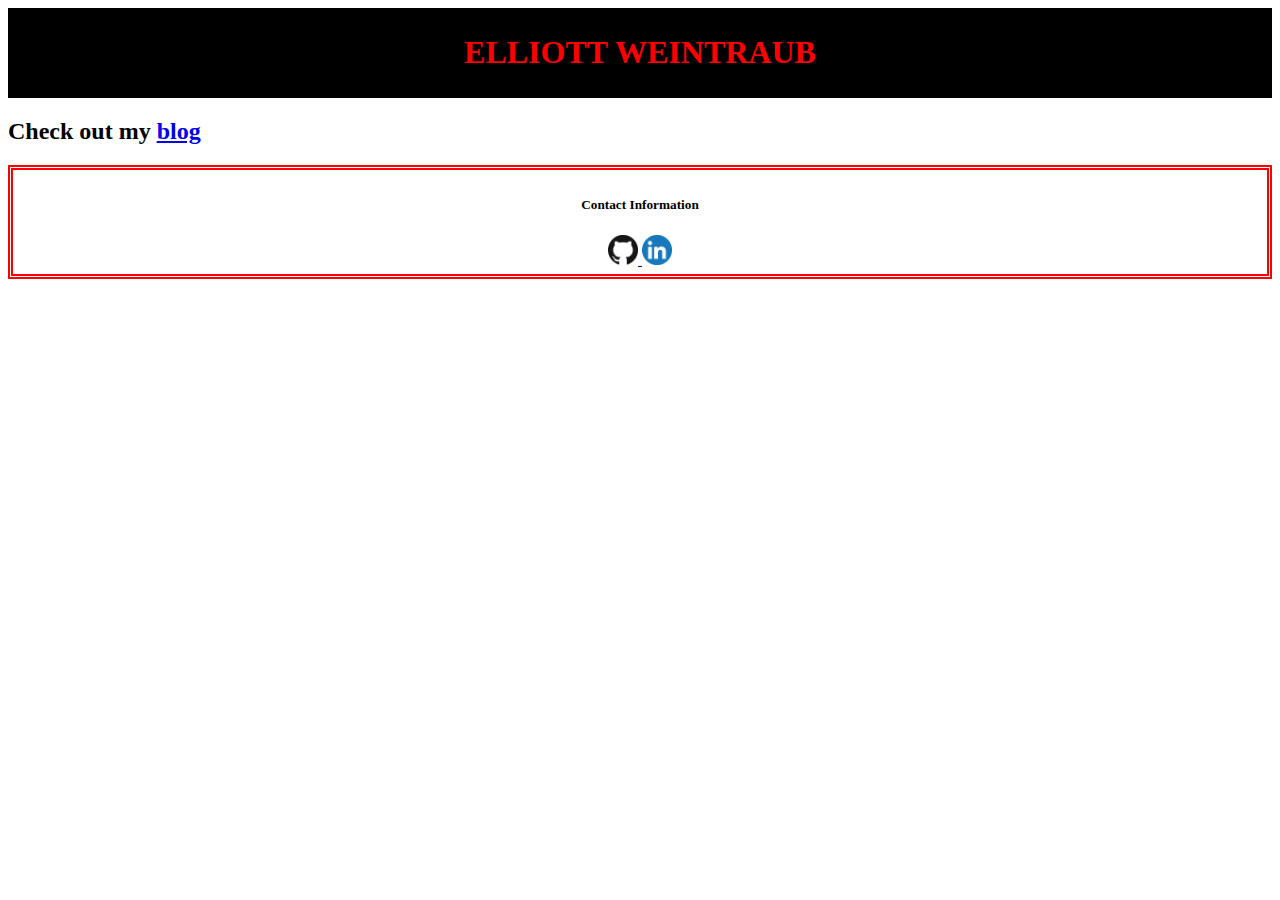
<file: index.html>
<!DOCTYPE html>
<html lang="en">
  <head>
    <meta charset = "UTF-<8" />
    <title> Elliott Weintraub </title>
    <link href = "css/stylesheet.css" rel = "stylesheet" type = "text/css">
    
  </head>

  <body>

    <div id = "header">
      <h1>Elliott Weintraub</h1>
    </div>
    <div>
      <h2>Check out my <a href = "blog.html"> blog </a></h2>
    </div>
    
    <div class = "contact" id = "footer">
      <h5> Contact Information </h5>
    
      <a href = "https://github.com/elliott1796" >
	<img id = "enlarge" style = "width:30px; height:30px" src = "pictures/github.png"> </img>
      </a>

      <a href = "https://www.linkedin.com/in/elliott1796">
	<img style = "width:30px; height:30px" src = "pictures/linkedin.png"> </img>
      </a>
    </div>
  </body>

</html>
</file>
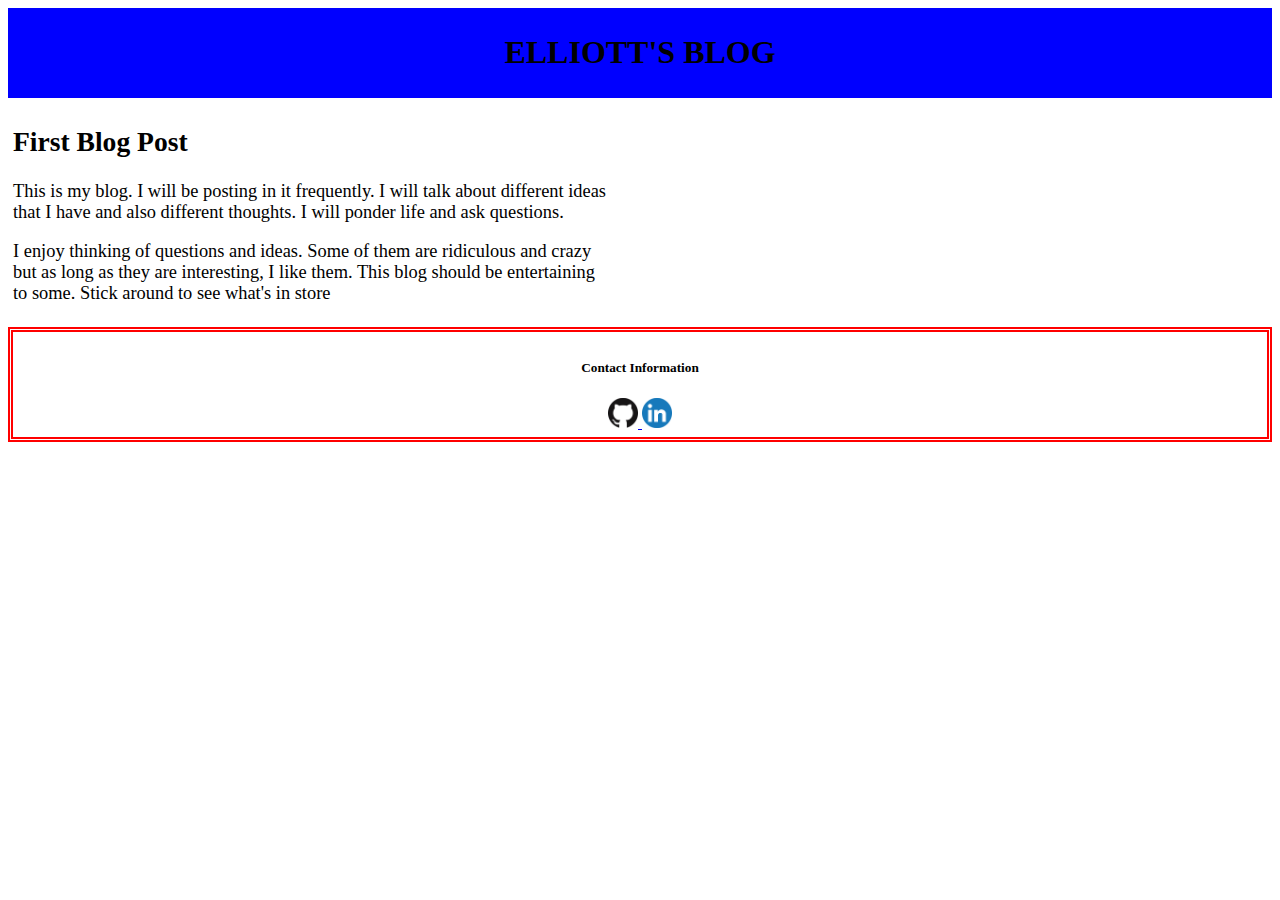
<file: blog.html>
<!DOCTYPE html>
<html lang="en">
  <head>
    <title>
      Elliott's Blog
    </title>
    <link href = "css/blog_style.css" rel = "stylesheet" type = "text/css">
  </head>

  <body>

    <div id = "header">
      <h1> Elliott's Blog </h1>
    </div>
    <section>
    <h2>
      First Blog Post
    </h2>
      <p>
	This is my blog. I will be posting in it frequently. I will talk about different ideas that I have and also different thoughts. I will ponder life and ask questions.
      </p>
      <p>
	I enjoy thinking of  questions and ideas. Some of them are ridiculous and crazy but as long as they are interesting, I like them. This blog should be entertaining to some. Stick around to see what's in store
      </p>
    </section>
    <div class = "contact" id = "footer">
      <h5> Contact Information </h5>

      <a href = "https://github.com/elliott1796" >
	<img id = "enlarge" style = "width:30px; height:30px" src = "pictures/github.png"> </img>
      </a>
      <a href = "https://www.linkedin.com/in/elliott1796">
	<img style = "width:30px; height:30px" src = "pictures/linkedin.png">
        </img>
      </a>
    </div>
    
  </body>
</html>
</file>
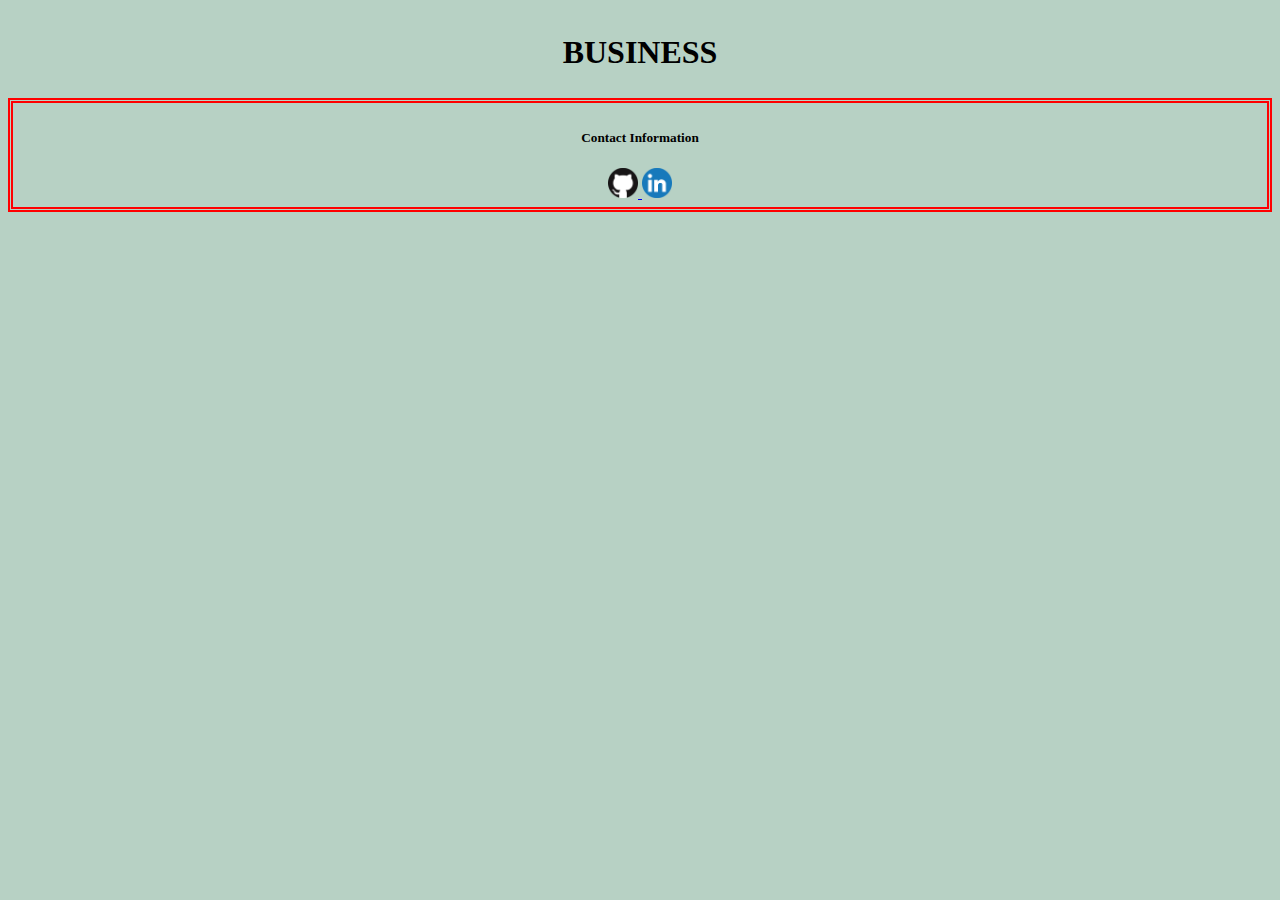
<file: business.html>
<!DOCTYPE html>
<html lang = "en">
  <head>
    <meta charset = "UTF-<8" />
    <title> Elliott's Business Page </title>
    <link href = "css/business_style.css" rel = "stylesheet" type = "text/css">
  </head>

  <body>
    <div id = "header">
      <h1> Business </h1>
    </div>

    <div class = "contact" id = "footer">
      <h5> Contact Information </h5>
      <a href = "https://github.com/elliott1796" >
	<img id = "enlarge" style = "width:30px; height:30px" src = "pictures/github.png"> </img>
      </a>
      <a href = "https://www.linkedin.com/in/elliott1796">
	<img style = "width:30px; height:30px" src = "pictures/linkedin.png">          </img>
      </a>
    </div>
    

  </body>

</html>
</file>
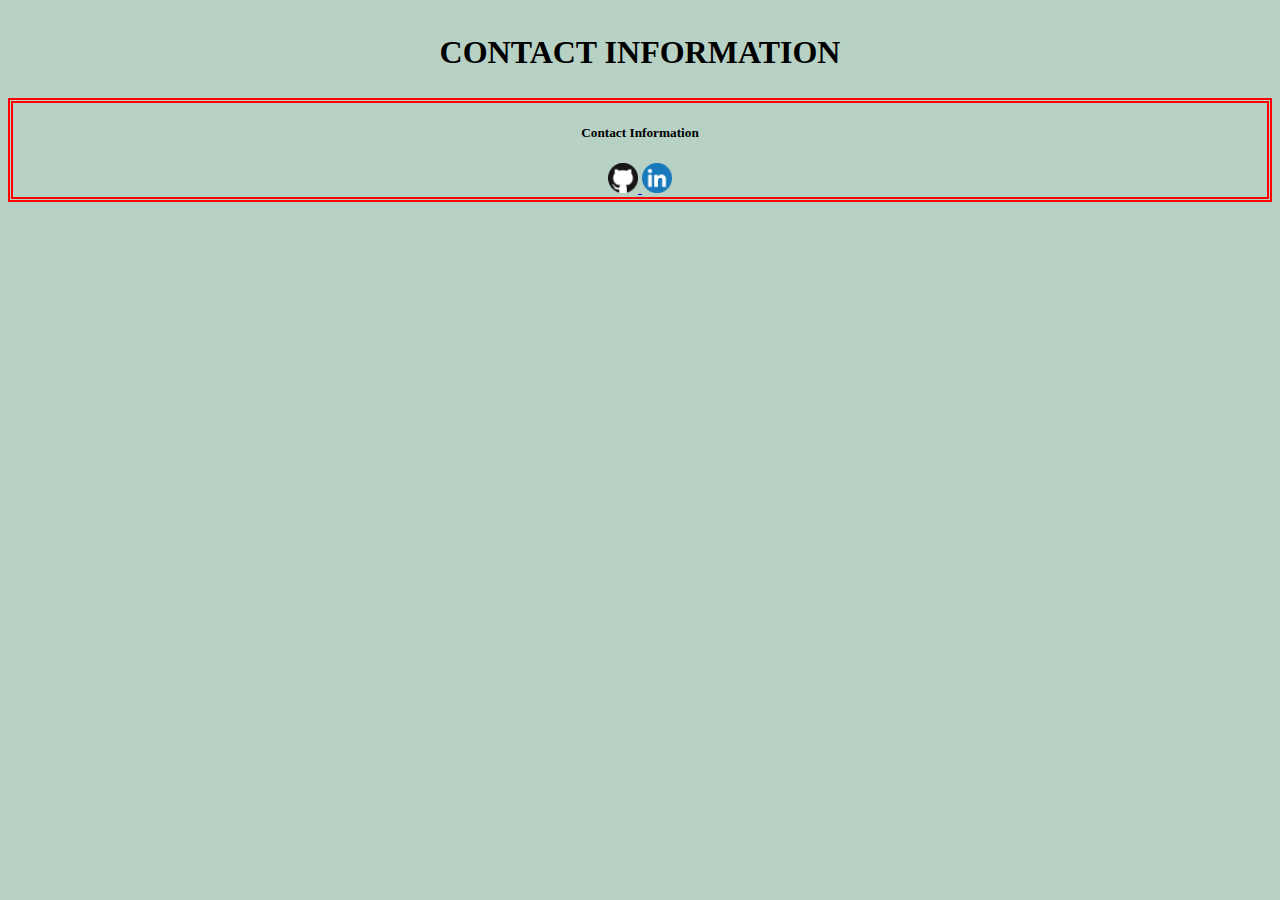
<file: contact.html>
<!DOCTYPE html>
<html lang="en">
  <head>
    <meta charset = "UTF-<8" />
    <title> Contact Me </title>
    <link href = "css/contact_style.css" rel = "stylesheet" type = "text/css" >
  </head>

  <body>

    <div id = "header">
      <h1>Contact Information</h1>
    </div>

    <div class = "contact" id = "footer">
      <h5> Contact Information </h5>
      <a href = "https://github.com/elliott1796" >
	<img id = "enlarge" style = "width:30px; height:30px" src = "pictures/github.png"> </img>
      </a>
      <a href = "https://www.linkedin.com/in/elliott1796">
	<img style = "width:30px; height:30px" src = "pictures/linkedin.png">  </img>
      </a>
    </div>
    
    
  </body>
</html>
</file>
<file: css/stylesheet.css>
<style>

body {
    
}

.contact {
    text-align: center;
    border-style: double;
    border-color: red;
    border-width: 5px;
    animation-name: border_color;
    animation-duration: 7s;
    animation-iteration-count: infinite;
    animation-direction: alternate;
}

@keyframes border_color {
    0% {border-color: red;}
    16.66% {border-color: orange;}
    33.32% {border-color: yellow;}
    49.98% {border-color: green;}
    66.64% {border-color: blue;}
    83.3% {border-color: indigo;}
    100% {border-color: violet;}

}

#header {
    text-transform: uppercase;
    Background-color: black;
    color: red;
    text-align: center;
    padding: 5px;
}

#footer {
    clear: both;
    text-align: center;
    padding: 5px;
}

</style>
</file>
<file: css/blog_style.css>
<style>
body {

}

#header {
    text-transform: uppercase;
    Background-color: blue;
    color: black;
    text-align: center;
    padding: 5px;
}

section {
    width: 600px;
    float: left;
    padding: 5px;
    font-size: 115%
}

.contact {
    border-style: double;
    border-color: red;
    border-width: 5px;
    animation-name: border_color;
    animation-duration: 7s;
    animation-iteration-count: infinite;
    animation-direction: alternate;
}

@keyframes border_color {
    0% {border-color: red;}
    16.66% {border-color: orange;}
    33.32% {border-color: yellow;}
    49.98% {border-color: green;}
    66.64% {border-color: blue;}
    83.3% {border-color: indigo;}
    100% {border-color: violet;}

}

#footer {
    clear: both;
    padding: 5px;
    text-align: center;
		 
}

</style>
</file>
<file: css/business_style.css>
<style>

{}

.contact {
    text-align: center;
    border-style: double;
    border-color: red;
    border-width: 5px;
    animation-name: border_color;
    animation-duration: 7s;
    animation-iteration-count: infinite;
    animation-direction: alternate;
}

@keyframes border_color {
    0% {border-color: red;}
    16.66% {border-color: orange;}
    33.32% {border-color: yellow;}
    49.98% {border-color: green;}
    66.64% {border-color: blue;}
    83.3% {border-color: indigo;}
    100% {border-color: violet;}
}
    
#header {
    text-transform: uppercase;
    color: black;
    text-align: center;
    padding: 5px;
}

#footer {
    clear: both;
    text-align: center;
    padding: 5px;
}

body {
    background-color: #b7d1c4;
}

</style>
</file>
<file: css/contact_style.css>
<style>

{}

body {
    background-color: #b7d1c4;
}

.contact {
    text-align: center;
    border-style: double;
    border-color: red;
    border-width: 5px;
    animation-name: border_color;
    animation-duration: 7s;
    animation-iteration-count: infinite;
    animation-direction: alternate;
}

@keyframes border_color {
    0% {border-color: red;}
    16.66% {border-color: orange;}
    33.32% {border-color: yellow;}
    49.98% {border-color: green;}
    66.64% {border-color: blue;}
    83.3% {border-color: indigo;}
    100% {border-color: violet;}
}


#header {
    text-transform: uppercase;
    color: black;
    text-align: center;
    padding: 5px;
}


</style>
</file>
